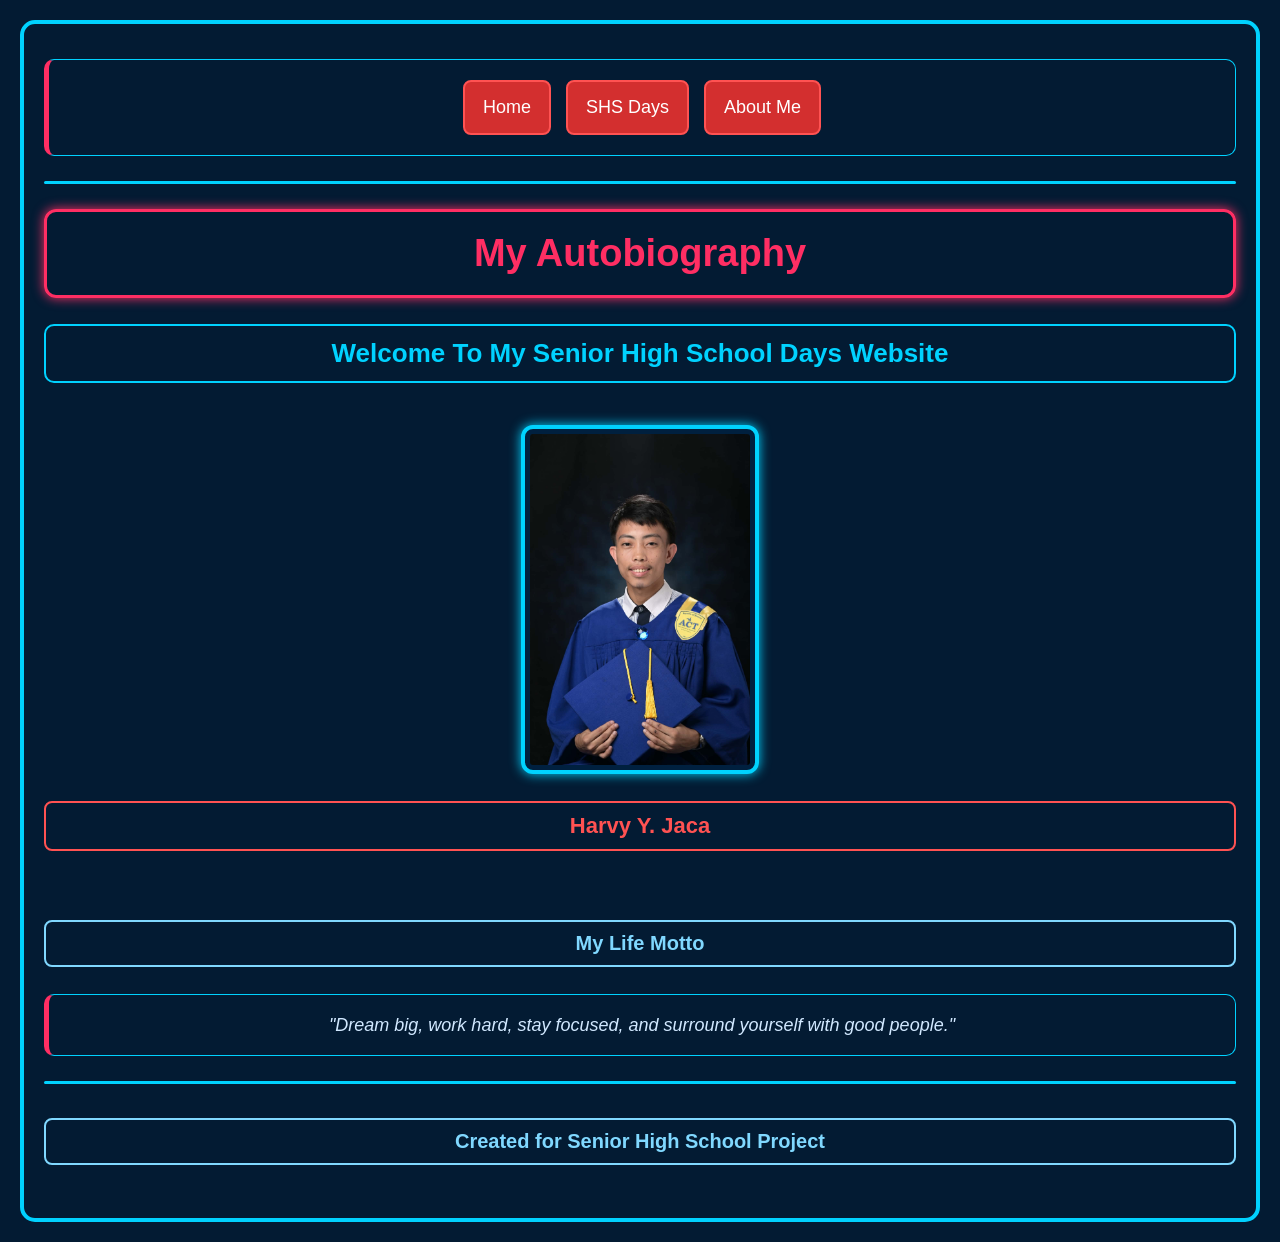
<file: index.html>
<!DOCTYPE html>
<html lang="en">
<head>
    <meta charset="UTF-8">
    <meta name="viewport" content="width=device-width, initial-scale=1.0">
    <title>My Autobiography - Home</title>
    <link rel="stylesheet" href="stylesheets.css">
</head>
<body>

    
    <p>
        <a href="index.html">Home</a> 
        <a href="shsdays.html">SHS Days</a> 
        <a href="about.html">About Me</a>
    </p>

    <hr>

    <h1>My Autobiography</h1>
    <h2>Welcome To My Senior High School Days Website</h2>

    <br>


    <img src="images/myprofile.jpeg" alt="Profile Picture" width="220" height="220">

    <h3>Harvy Y. Jaca</h3>

    <br>

    
    <h4>My Life Motto</h4>
    <p><i>"Dream big, work hard, stay focused, and surround yourself with good people."</i></p>

    <hr>

    <h5>Created for Senior High School Project</h5>

</body>
</html>
</file>
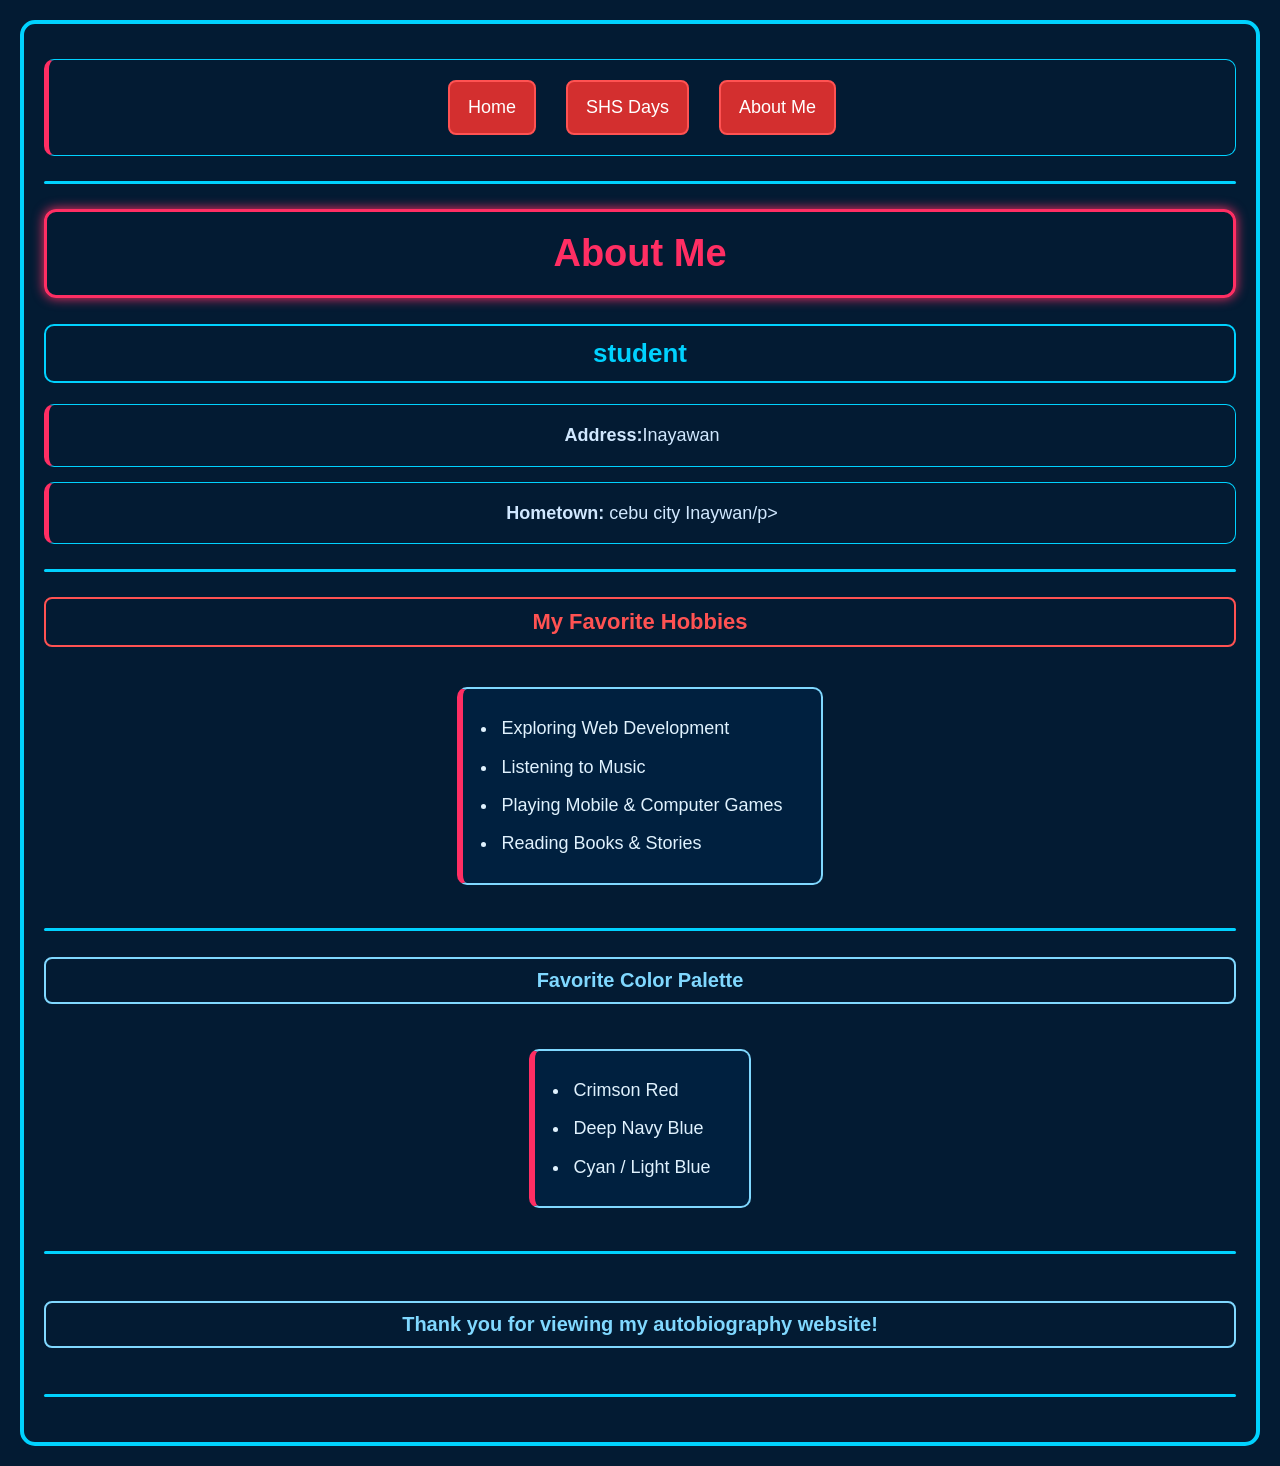
<file: about.html>
<!DOCTYPE html>
<html lang="en">
<head>
    <meta charset="UTF-8">
    <meta name="viewport" content="width=device-width, initial-scale=1.0">
    <title>My Autobiography - About Me</title>
    <link rel="stylesheet" href="stylesheets.css">
</head>
<body>

    
    <p>
        <a href="index.html">Home</a> &nbsp;&nbsp;
        <a href="shsdays.html">SHS Days</a> &nbsp;&nbsp;
        <a href="about.html">About Me</a>
    </p>

    <hr>

    <h1>About Me</h1>

    <h2>student</h2>
    <p><b>Address:</b>Inayawan</p>
    <p><b>Hometown:</b> cebu city Inaywan/p>

    <hr>

    <h3>My Favorite Hobbies</h3>
    <ul>
        <li>Exploring Web Development</li>
        <li>Listening to Music</li>
        <li>Playing Mobile & Computer Games</li>
        <li>Reading Books & Stories</li>
    </ul>

    <hr>

    <h4>Favorite Color Palette</h4>
    <ul>
        <li>Crimson Red</li>
        <li>Deep Navy Blue</li>
        <li>Cyan / Light Blue</li>
    </ul>

    <hr>

    <h6>Thank you for viewing my autobiography website!</h6>

    <hr>

</body>
</html>
</file>
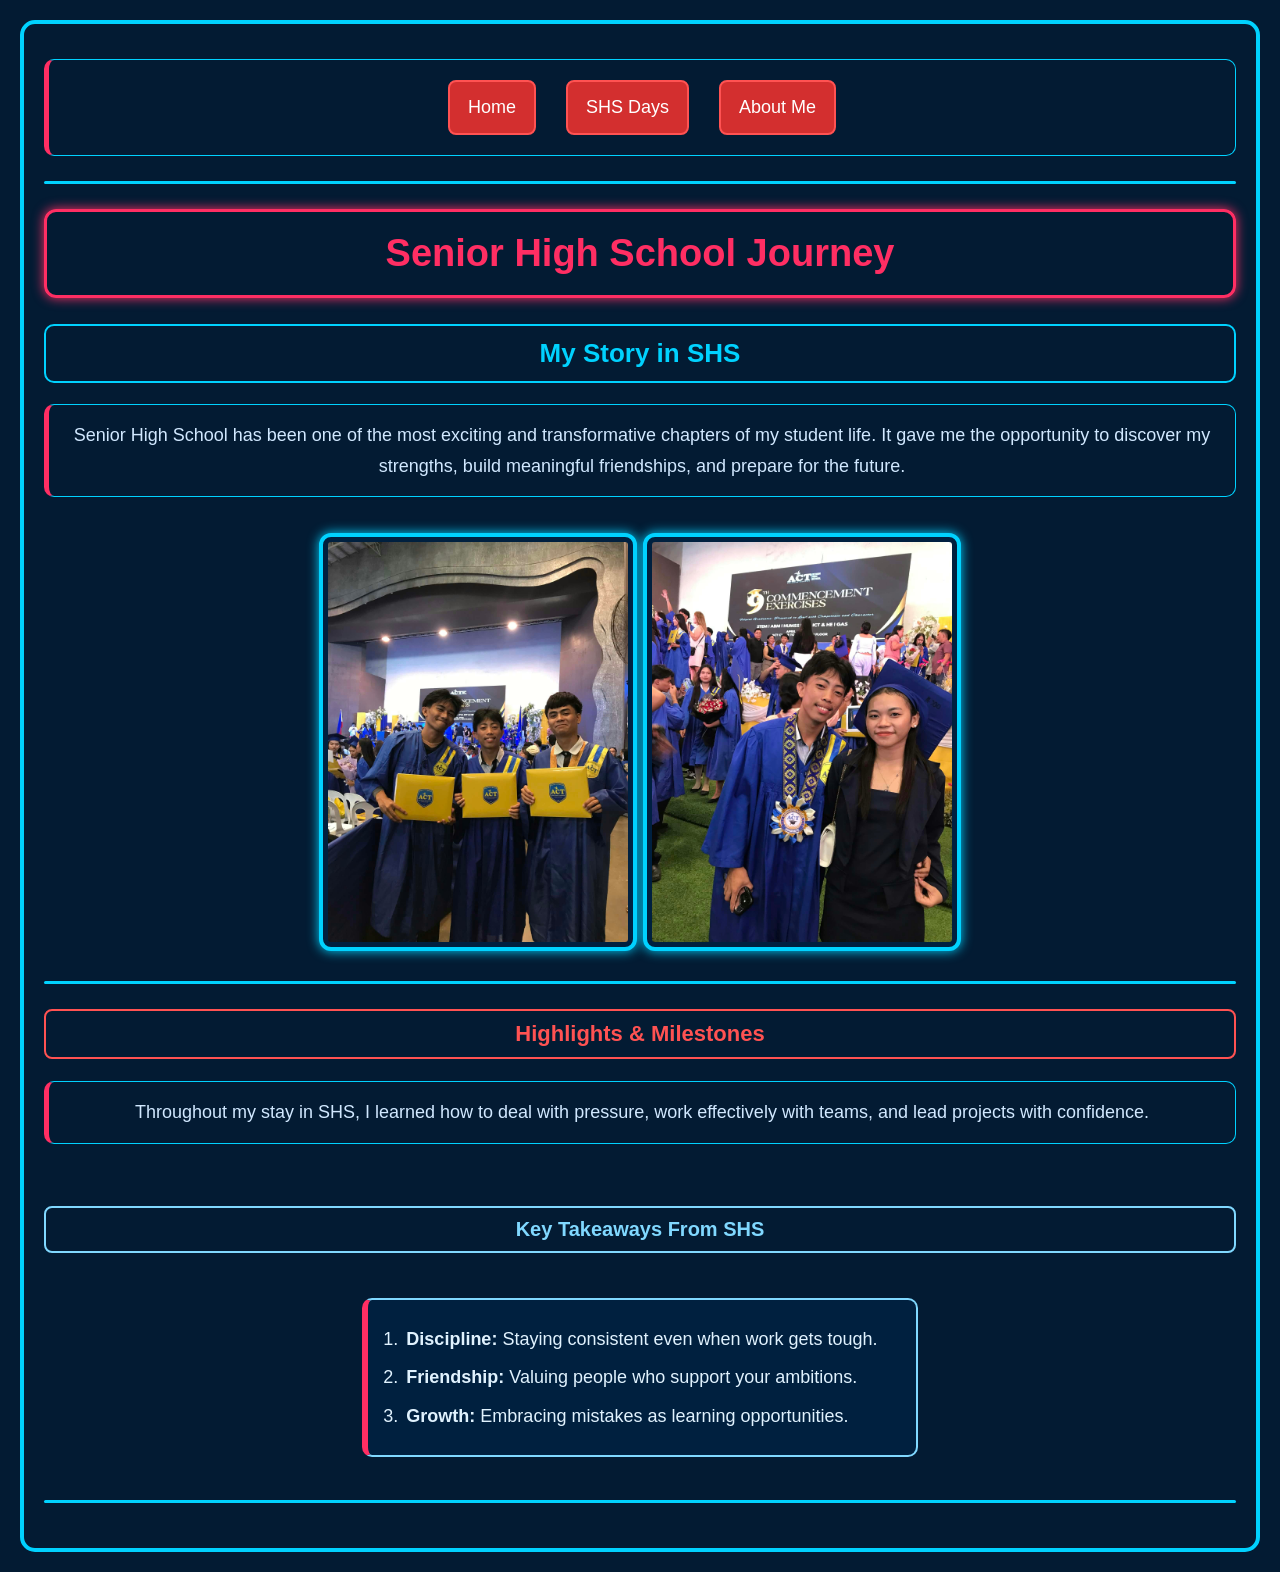
<file: shsdays.html>
<!DOCTYPE html>
<html lang="en">
<head>
    <meta charset="UTF-8">
    <meta name="viewport" content="width=device-width, initial-scale=1.0">
    <title>My Autobiography - SHS Days</title>
    <link rel="stylesheet" href="stylesheets.css">
</head>
<body>

    
    <p>
        <a href="index.html">Home</a> &nbsp;&nbsp;
        <a href="shsdays.html">SHS Days</a> &nbsp;&nbsp;
        <a href="about.html">About Me</a>
    </p>

    <hr>

    <h1>Senior High School Journey</h1>

    <h2>My Story in SHS</h2>
    <p>Senior High School has been one of the most exciting and transformative chapters of my student life. It gave me the opportunity to discover my strengths, build meaningful friendships, and prepare for the future.</p>

    <br>

    <img src="images/myclassmate.jpeg" alt="SHS Memory 1" width="300" height="200">
    <img src="images/mygirlfriend.jpeg" alt="SHS Memory 2" width="300" height="200">

    <hr>

    <h3>Highlights & Milestones</h3>
    <p>Throughout my stay in SHS, I learned how to deal with pressure, work effectively with teams, and lead projects with confidence.</p>

    <br>

    <h4>Key Takeaways From SHS</h4>
    <ol>
        <li><b>Discipline:</b> Staying consistent even when work gets tough.</li>
        <li><b>Friendship:</b> Valuing people who support your ambitions.</li>
        <li><b>Growth:</b> Embracing mistakes as learning opportunities.</li>
    </ol>

    <hr>

</body>
</html>
</file>
<file: stylesheets.css>
body {
    background-color: #031B33;
    color: #E0F2FE;
    text-align: center;
    font-size: 18px;
    font-family: Arial, sans-serif;
    margin: 20px;
    padding: 20px;
    border: 4px solid #00D2FF;
    border-radius: 15px;
}


h1 {
    color: #FF2E63;
    text-align: center;
    font-size: 38px;
    padding: 20px;
    border: 3px solid #FF2E63;
    border-radius: 12px;
    box-shadow: 0 0 12px #FF2E63;
}


h2 {
    color: #00D2FF;
    text-align: center;
    font-size: 26px;
    padding: 12px;
    border: 2px solid #00D2FF;
    border-radius: 10px;
}

h3 {
    color: #FF5252;
    text-align: center;
    font-size: 22px;
    padding: 10px;
    border: 2px solid #FF5252;
    border-radius: 8px;
}


h4, h5, h6 {
    color: #80D8FF;
    text-align: center;
    font-size: 20px;
    padding: 10px;
    border: 2px solid #80D8FF;
    border-radius: 8px;
}


p {
    color: #D1E8FF;
    text-align: center;
    font-size: 18px;
    line-height: 1.7;
    padding: 15px;
    border: 1px solid #00D2FF;
    border-left: 5px solid #FF2E63;
    border-radius: 10px;
    margin: 15px auto;
}


a {
    display: inline-block;
    color: #FFFFFF;
    background-color: #D32F2F;
    text-align: center;
    font-size: 18px;
    text-decoration: none;
    padding: 10px 18px;
    margin: 5px;
    border: 2px solid #FF5252;
    border-radius: 8px;
    transition: 0.3s;
}


a:hover {
    border-color: #00D2FF;
    box-shadow: 0 0 10px #00D2FF;
    transform: translateY(-3px);
}


img {
    max-width: 90%;
    height: auto;
    border: 4px solid #00D2FF;
    border-radius: 12px;
    padding: 5px;
    background-color: #00203F;
    box-shadow: 0 0 12px #00D2FF;
}
 

ul, ol {
    display: inline-block;
    background-color: #00203F;
    color: #E0F2FE;
    text-align: left;
    font-size: 18px;
    padding: 20px 35px;
    border: 2px solid #80D8FF;
    border-left: 6px solid #FF2E63;
    border-radius: 10px;
    line-height: 1.8;
}


li {
    color: #E0F2FE;
    text-align: left;
    font-size: 18px;
    padding: 3px;
}


hr {
    border: none;
    height: 3px;
    background-color: #00D2FF;
    border-radius: 5px;
    margin: 25px 0;
}
</file>
